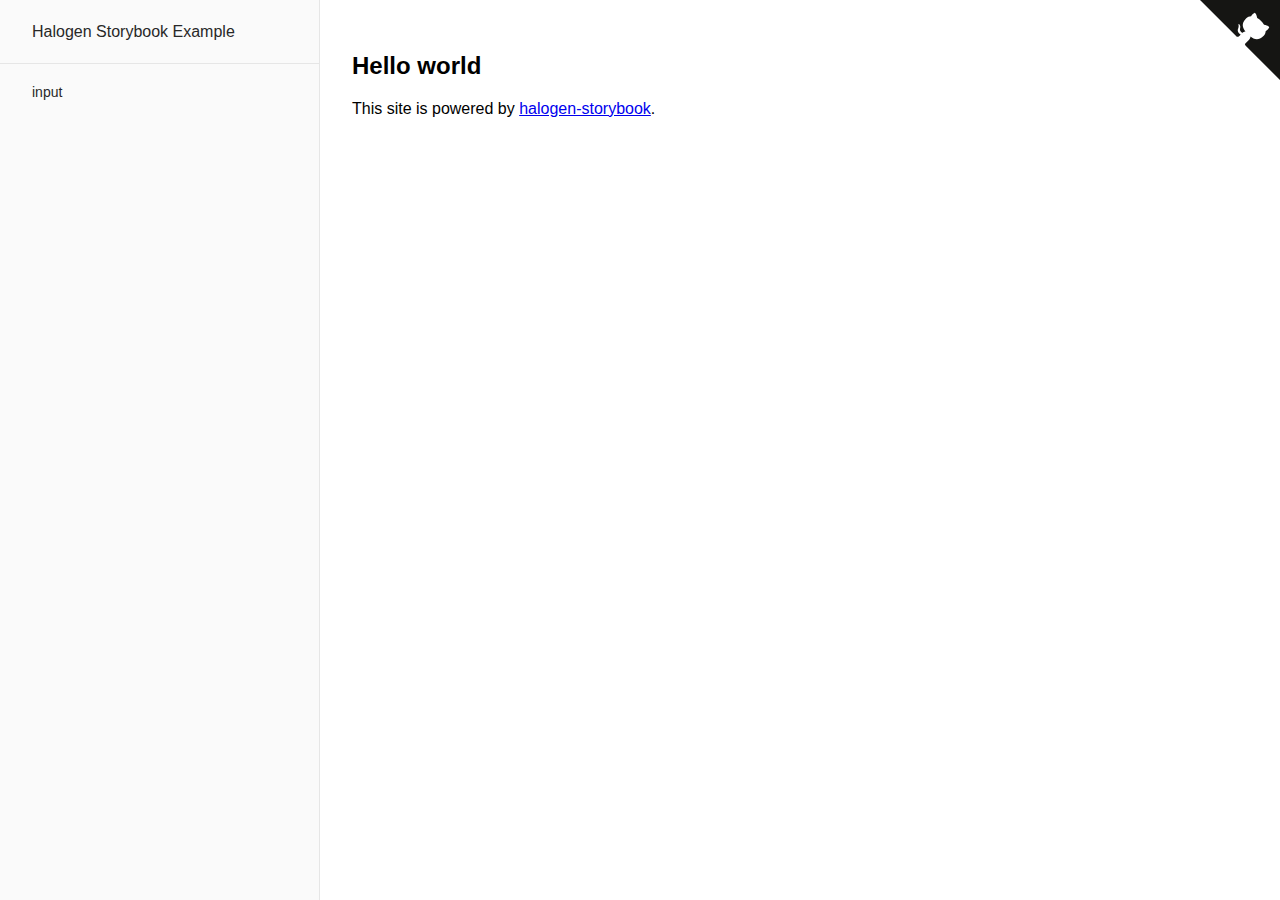
<file: docs/index.html>
<!doctype html><html lang="en"><head><meta charset="utf-8"><title>purescript-halogen prop issue</title></head><body><a href="https://github.com/rnons/halogen-prop-issue" class="github-corner" aria-label="View source on Github"><svg width="80" height="80" viewBox="0 0 250 250" style="fill:#151513; color:#fff; position: absolute; top: 0; border: 0; right: 0;" aria-hidden="true"><path d="M0,0 L115,115 L130,115 L142,142 L250,250 L250,0 Z"></path><path d="M128.3,109.0 C113.8,99.7 119.0,89.6 119.0,89.6 C122.0,82.7 120.5,78.6 120.5,78.6 C119.2,72.0 123.4,76.3 123.4,76.3 C127.3,80.9 125.5,87.3 125.5,87.3 C122.9,97.6 130.6,101.9 134.4,103.2" fill="currentColor" style="transform-origin: 130px 106px;" class="octo-arm"></path><path d="M115.0,115.0 C114.9,115.1 118.7,116.5 119.8,115.4 L133.7,101.6 C136.9,99.2 139.9,98.4 142.2,98.6 C133.8,88.0 127.5,74.4 143.8,58.0 C148.5,53.4 154.0,51.2 159.7,51.0 C160.3,49.4 163.2,43.6 171.4,40.1 C171.4,40.1 176.1,42.5 178.8,56.2 C183.1,58.6 187.2,61.8 190.9,65.4 C194.5,69.0 197.7,73.2 200.1,77.6 C213.8,80.2 216.3,84.9 216.3,84.9 C212.7,93.1 206.9,96.0 205.4,96.6 C205.1,102.4 203.0,107.8 198.3,112.5 C181.9,128.9 168.3,122.5 157.7,114.1 C157.9,116.9 156.7,120.9 152.7,124.9 L141.0,136.5 C139.8,137.7 141.6,141.9 141.8,141.8 Z" fill="currentColor" class="octo-body"></path></svg></a><style>.github-corner:hover .octo-arm{animation:octocat-wave 560ms ease-in-out}@keyframes octocat-wave{0%,100%{transform:rotate(0)}20%,60%{transform:rotate(-25deg)}40%,80%{transform:rotate(10deg)}}@media (max-width:500px){.github-corner:hover .octo-arm{animation:none}.github-corner .octo-arm{animation:octocat-wave 560ms ease-in-out}}</style><script type="text/javascript" src="index.js"></script></body></html>
</file>
